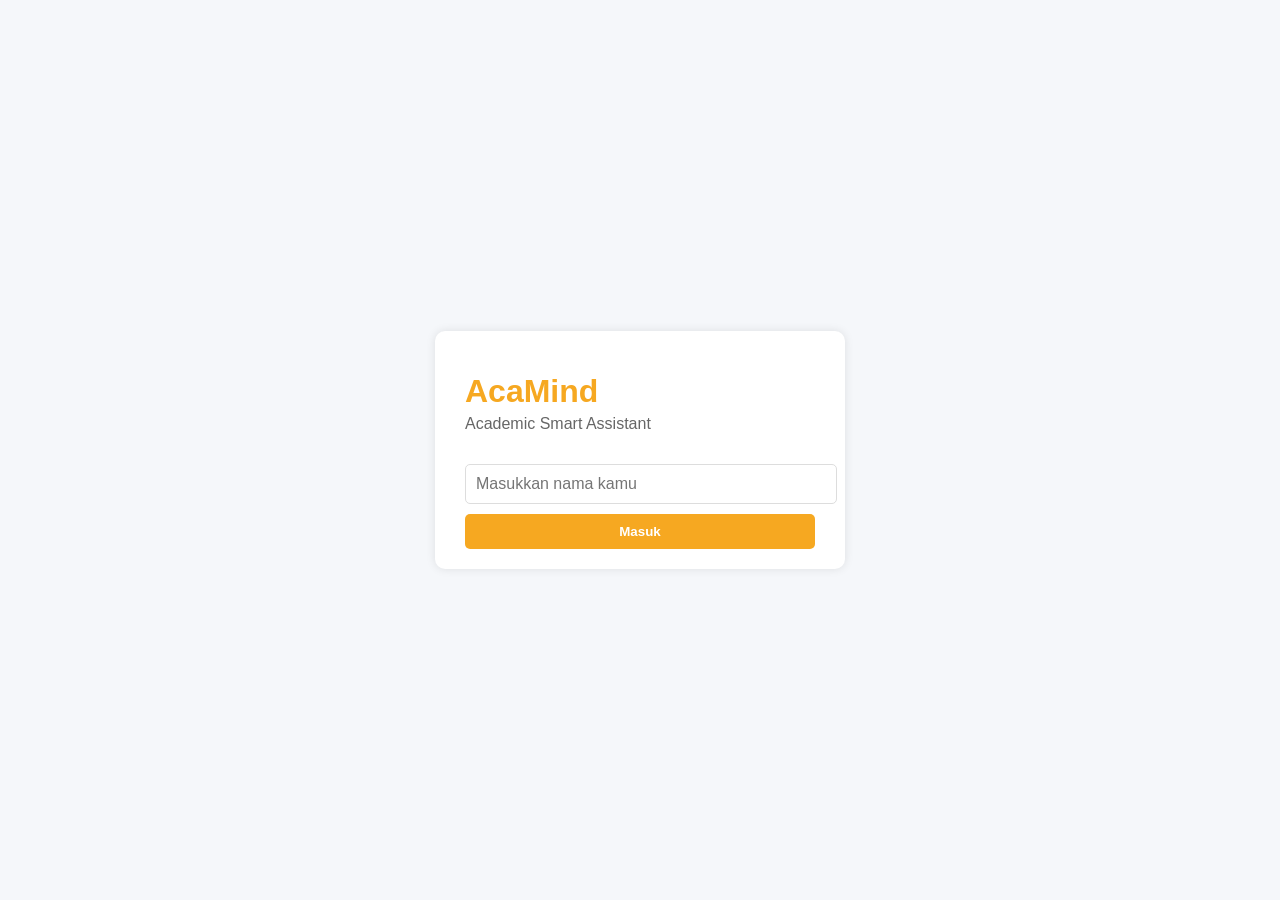
<file: index.html>
<!DOCTYPE html>
<html lang="id">
<head>
  <meta charset="UTF-8" />
  <title>AcaMind - Login</title>
  <link rel="stylesheet" href="style.css" />
</head>
<body>
  <div class="login-container">
    <h1>AcaMind</h1>
    <p>Academic Smart Assistant</p>
    <input id="username" type="text" placeholder="Masukkan nama kamu" />
    <button onclick="login()">Masuk</button>
  </div>

  <script>
    function login() {
      const username = document.getElementById("username").value.trim();
      if (!username) {
        alert("Nama tidak boleh kosong!");
        return;
      }
      localStorage.setItem("user", username);
      window.location.href = "chat.html";
    }
  </script>
</body>
</html>
</file>
<file: style.css>
body {
  font-family: Arial, sans-serif;
  background-color: #f5f7fa;
  margin: 0; padding: 0;
  display: flex;
  justify-content: center;
  align-items: center;
  height: 100vh;
}

.login-container, .chat-container {
  background: white;
  padding: 20px 30px;
  border-radius: 10px;
  box-shadow: 0 0 10px rgba(0,0,0,0.1);
  width: 350px;
  max-width: 90vw;
}

.login-container h1 {
  margin-bottom: 0;
  color: #f6a821;
}

.login-container p {
  margin-top: 5px;
  color: #666;
}

.login-container input {
  width: 100%;
  padding: 10px;
  margin: 15px 0 10px 0;
  border-radius: 5px;
  border: 1px solid #ddd;
  font-size: 16px;
}

.login-container button {
  background-color: #f6a821;
  border: none;
  color: white;
  padding: 10px;
  width: 100%;
  border-radius: 5px;
  font-weight: bold;
  cursor: pointer;
}

.chat-box {
  height: 300px;
  border: 1px solid #ddd;
  padding: 10px;
  overflow-y: auto;
  background: #fafafa;
  border-radius: 5px;
  margin-bottom: 10px;
}

.message {
  margin-bottom: 8px;
  padding: 6px 8px;
  background: #e1f3fb;
  border-radius: 5px;
}

.message b {
  color: #f6a821;
}

.input-area {
  display: flex;
}

.input-area input {
  flex-grow: 1;
  padding: 10px;
  border: 1px solid #ddd;
  border-radius: 5px 0 0 5px;
  font-size: 16px;
}

.input-area button {
  background-color: #f6a821;
  border: none;
  padding: 10px 15px;
  border-radius: 0 5px 5px 0;
  cursor: pointer;
  color: white;
  font-weight: bold;
}
</file>
